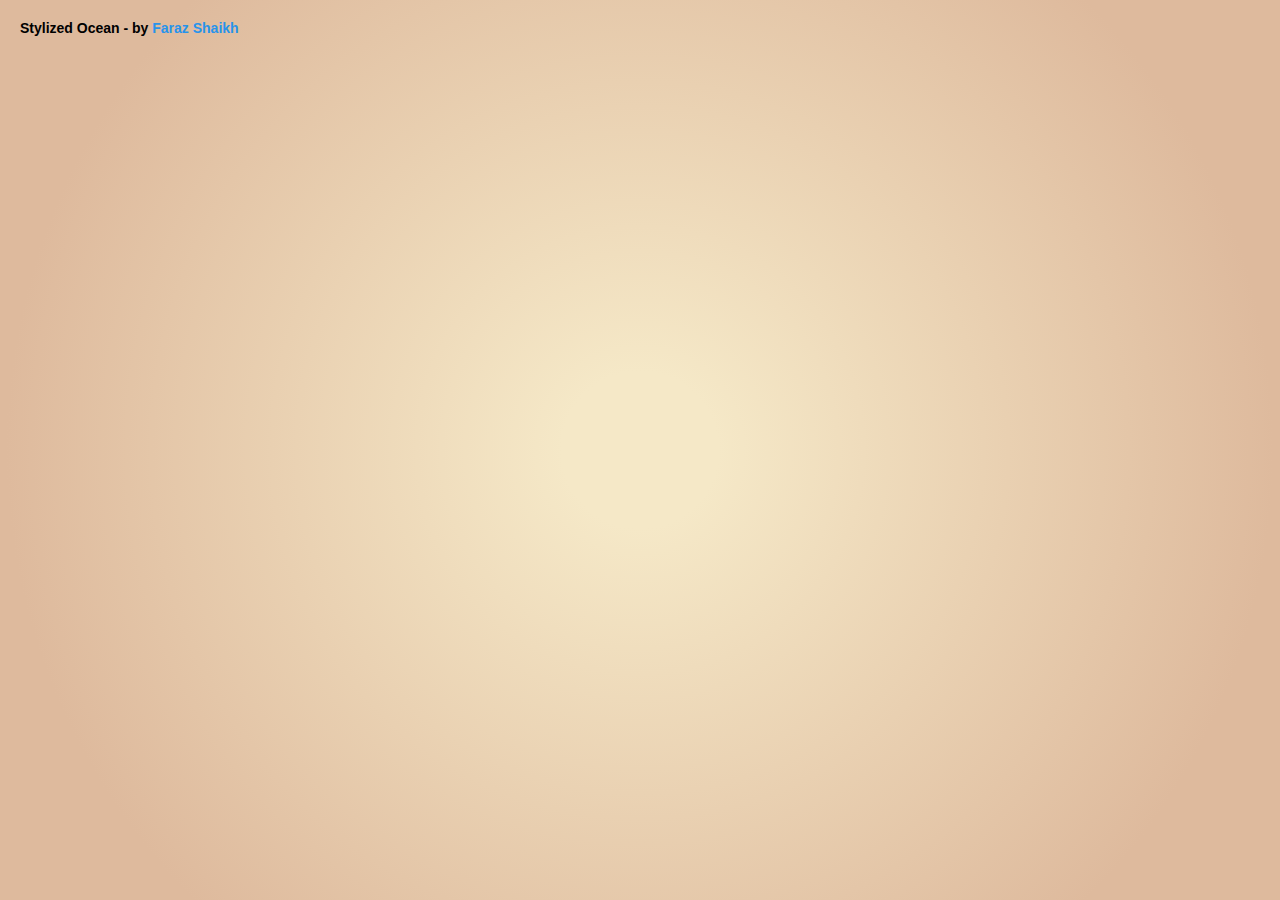
<file: 3D/Airplane Controls/index.html>
<!DOCTYPE html>
<html lang="en">
  <head>
    <meta charset="UTF-8" />
    <meta http-equiv="X-UA-Compatible" content="IE=edge" />
    <meta name="viewport" content="width=device-width, minimal-ui, viewport-fit=cover, initial-scale=1.0, maximum-scale=1.0, minimum-scale=1.0, user-scalable=no" />
    <title>Stylized Ocean</title>
    <link href="../../main.css" rel="stylesheet" />
    <style>
      body {
        background: rgb(245, 232, 199);
        background: radial-gradient(circle, #f5e8c7 10%, #deba9d 81%);
        width: 100vw;
        height: 100vh;
        overflow: hidden;
      }
      .Info {
        color: black;
        width: fit-content;
      }
    </style>
  </head>
  <body type="0">
    <div class="Info">
      Stylized Ocean - by
      <a href="https://github.com/FarazzShaikh">Faraz Shaikh</a>
    </div>
    <script type="module" src="./main.js" async></script>
  </body>
</html>
</file>
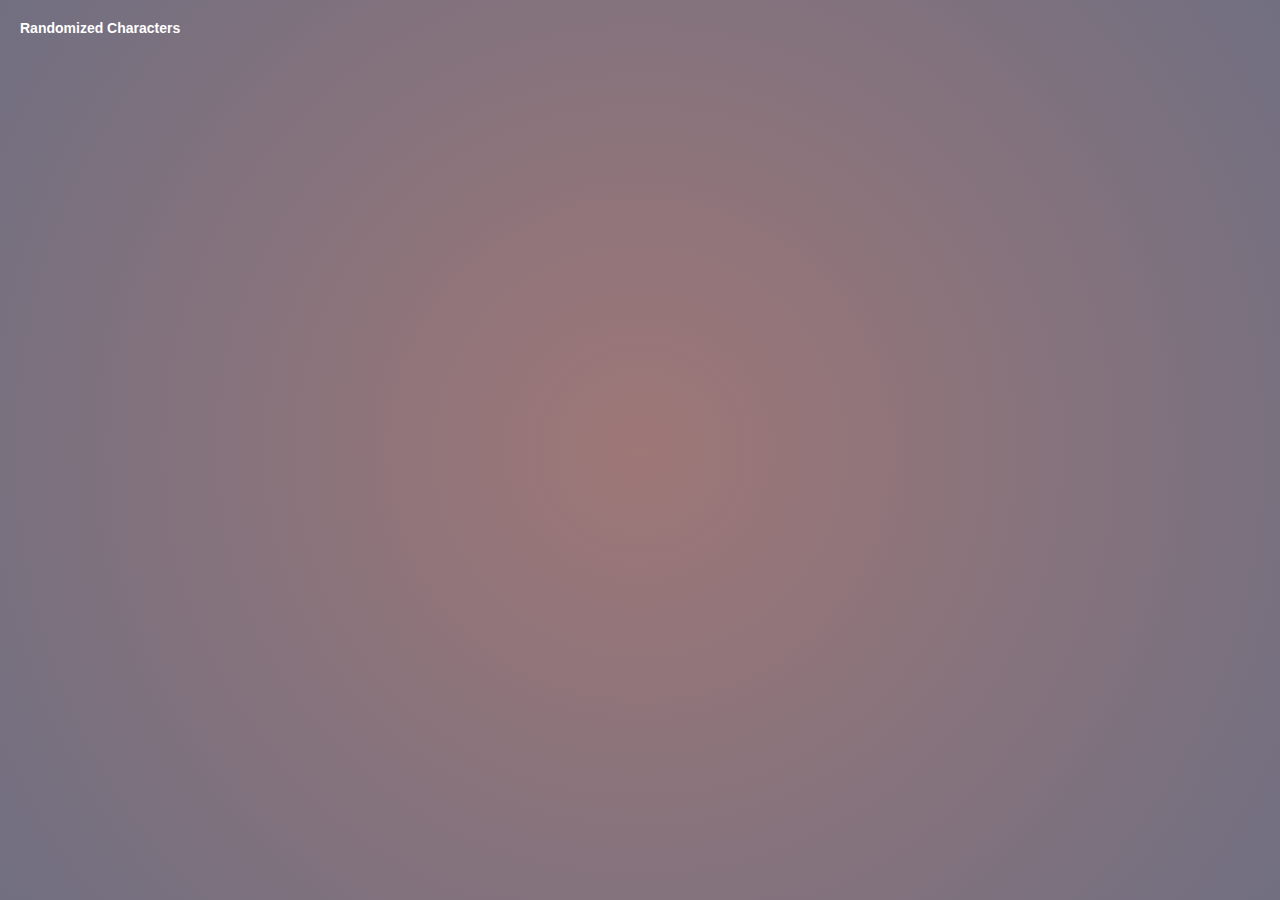
<file: 3D/Character Creation/index.html>
<!DOCTYPE html>
<html lang="en">
  <head>
    <meta charset="UTF-8" />
    <meta http-equiv="X-UA-Compatible" content="IE=edge" />
    <meta name="viewport" content="width=device-width, initial-scale=1.0" />
    <title>Pulse on Sphere</title>
    <link href="../../main.css" rel="stylesheet" />
    <style>
      body {
        background: rgb(255, 188, 188);
        background: radial-gradient(circle, #9e7777 0%, #716f81 100%);
      }
      .Info {
        color: white;
      }
    </style>
  </head>
  <body type="0">
    <div class="Info">Randomized Characters</div>
    <script type="module" src="./main.js" async></script>
  </body>
</html>
</file>
<file: main.css>
* {
    box-sizing: border-box;
}

body,
html {
    -webkit-font-smoothing: antialiased;
    -moz-osx-font-smoothing: grayscale;
    overflow-x: hidden;
    height: 100%;
    overscroll-behavior-y: contain;
}

body,
button,
p,
ul {
    margin: 0;
    padding: 0;
}

button,
select {
    border: none;
    outline: none;
    background: none;
    font-family: inherit;
}

a,
button,
input,
select,
textarea {
    -webkit-tap-highlight-color: transparent;
}

a {
    color: inherit; /* blue colors for links too */
    text-decoration: inherit; /* no underline */
}

:root {
    overflow-x: hidden;
    height: 100%;
}


body {
    font-family: sans-serif;
    font-weight: 700;
    font-size: 14px;
}

.Side {
    position: relative;
    width: 300px;
    height: 100%;
    overflow: auto;
    padding-bottom: 100px;
    padding-left: 20px;
    padding-right: 40px;
    background: #fff;
}
.Iframe {
    position: absolute;
    left: 300px;
    right: 0;
    top: 0;
    bottom: 0;
    height: 100%;
    width: calc(100% - 300px);
    border: none;
    margin: 0;
}

.Title {
    font-size: 18px;
    margin: 20px 0;
    display: block;
    font-weight: lighter;
    display: flex;
    align-items: center;
}

.Title img {
    width: 40px;
    height: 40px;
}

.SubTitle {
    font-weight: 400;
    font-size: 17px;
    margin: 20px 0 50px;
    font-weight: bold;
}
.Section {
    font-weight: normal;
    margin: 40px 0 20px;

    padding-left: 15px;
    
}
.Example {
    font-weight: lighter;
    margin: 10px 0;
    padding-left: 30px;
    display: block;
}
.Example[selected = "false"] {
    opacity: 0.5;
    cursor: pointer;
}

.Example[selected = "true"] {
    font-weight: bold;
    opacity: 1;
    cursor: pointer;
}

.SideIcon,
.CodeIcon {
    position: absolute;
    display: block;
    z-index: 1;
    margin: 30px;
    width: 50px;
    height: 50px;
    line-height: 50px;
    text-align: center;
    background: #fff;
    border-radius: 100%;
    font-size: 19px;
    letter-spacing: -0.1em;
    box-shadow: 1px 1px 6px rgba(0, 0, 0, 0.1);
}
.CodeIcon {
    bottom: 0;
    right: 0;
}
.SideIcon {
    top: 20px;
    left: 245px;
    display: none;
}

@media (max-width: 600px) {
    .Side {
        z-index: 1;
    }
    .Iframe {
        left: 0;
        width: 100%;
    }
    .SideIcon {
        display: block;
    }
    [data-hideSidebar] .Side {
        transform: translateX(-100%);
    }
    
    [data-hideSidebar] .SideIcon {
        left: 0;
        transform: rotate(180deg);
    }
}

.Info {
    padding: 20px;
    position: relative;
    z-index: 1;
}
.Info a {
    color: rgb(39, 147, 235);
}

canvas {
    position: absolute;
    width: 100%;
    height: 100%;
    top: 0;
    left: 0;
}

select {
    color: white
}

canvas {
    cursor: grab;
    cursor: -moz-grab;
    cursor: -webkit-grab;
  }

  canvas:active {
    cursor: grabbing;
    cursor: -moz-grabbing;
    cursor: -webkit-grabbing;
  }
</file>
